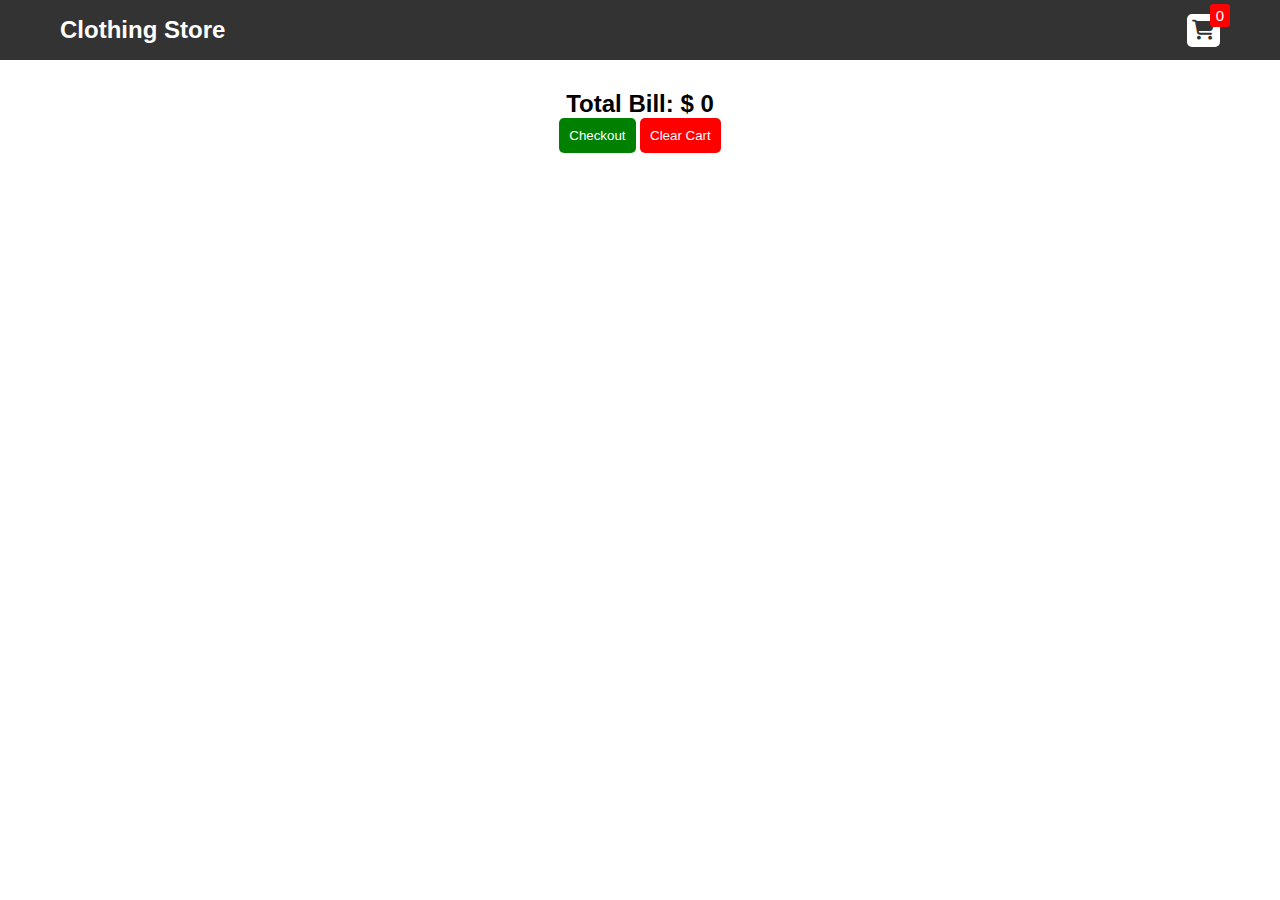
<file: cart.html>
<!DOCTYPE html>
<html lang="en">
<head>
    <meta charset="UTF-8">
    <meta name="viewport" content="width=device-width, initial-scale=1.0">
    <title>Clothing Store</title>
    <link rel="stylesheet" href="src/style.css">
    <link rel="stylesheet" href="https://cdnjs.cloudflare.com/ajax/libs/font-awesome/6.7.2/css/all.min.css" integrity="sha512-Evv84Mr4kqVGRNSgIGL/F/aIDqQb7xQ2vcrdIwxfjThSH8CSR7PBEakCr51Ck+w+/U6swU2Im1vVX0SVk9ABhg==" crossorigin="anonymous" referrerpolicy="no-referrer" />
</head>
<body>
    <div class="navbar">
        <a href="index.html">
            <h2>Clothing Store</h2>
        </a>
        <a href="cart.html">
            <div class="cart">
                <i class="fa-solid fa-cart-shopping"></i>
                <div id="cartAmount" class="cartAmount">0</div>
            </div>
        </a>
    </div>
    <div id="label" class="text-center">
        <!-- <h2>Total Bill:</h2>
        <div>
            <button class="btn-checkout">Checkout</button>
            <button class="btn-clear-cart">Clear Cart</button>
        </div> -->
    </div>
    <div class="shopping-cart" id="shopping-cart">
        <!-- <div class="cart-item">
            <img src="images/img-1.jpg" alt="">
            <div class="details">
                <div class="title-price-x">
                    <h4 class="title-price">
                        <p>fsfss name</p>
                        <p class="cart-item-price">$sgsg</p>
                    </h4>
                    <i class="fa-solid fa-xmark"></i>
                </div>
                <div class="buttons">
                    <i class="fa-solid fa-minus"></i>
                    <div class="quantity">0</div>
                    <i class="fa-solid fa-plus"></i>
                </div>
                <h3>fds x wfw</h3>
            </div>
        </div> -->
    </div>

    <script src="src/data.js"></script>
    <script src="src/cart.js"></script>
</body>
</html>
</file>
<file: src/style.css>
*{
    margin: 0;
    border: 0;
    box-sizing: border-box;
}
body{
    font-family: 'Poppins', sans-serif;
}
/**
* ! Navbar style start here
**/

.navbar{
    background-color: #333;
    color: #fff;
    display: flex;
    justify-content: center;
    align-items: center;
    height: 50px;
    display: flex;
    flex-direction: row;
    justify-content: space-between;
    padding: 30px 60px;
}
.navbar a{
    text-decoration: none;
}
.navbar h2{color: #fff;}
.cart{
    position: relative;
    background-color: #fff;
    color: #333;
    padding: 5px;
    border-radius: 5px;
    font-size: 20px;
    cursor: pointer;
}
.cartAmount{
    position: absolute;
    top: -10px;
    right: -10px;
    font-size: 15px;
    background-color: red;
    color: #fff;
    padding: 3px 6px;
    border-radius: 3px;
}
/**
* ! Shoop style start here
**/

.shop{
    display: grid;
    grid-template-columns: repeat(4, 220px);
    gap: 1.5rem;
    margin-top: 50px;
    margin-bottom: 50px;
    justify-content: center;
}
@media (max-width: 1000px) {
    .shop{
        grid-template-columns: repeat(2, 220px);
    }
}
@media (max-width: 500px) {
    .shop{
        grid-template-columns: repeat(1, 220px);
    }
}

.item{
    border: 2px solid #333;
    border-radius: 10px;
    display: flex;
    flex-direction: column;
    justify-content: center;
    align-items: center;
    text-align: center;
    gap: 10px;    
}
.item img{
    width: 100%;
    height: 200px;
    object-fit: cover;
    /* border-radius: 10px; */
    border-top-left-radius: 6px;
    border-top-right-radius: 6px;
}
.details{
    display: flex;
    flex-direction: column;
    gap: 10px;
    padding: 10px;
}
.details h3{
    text-align: left;
}
.details p{
    text-align: left;
}
.price-quantity{
    display: flex;
    flex-direction: row;
    justify-content: space-between;
}
.buttons{
    display: flex;
    flex-direction: row;
    gap: 10px;
    font-size: 20px;
    cursor: pointer;
    font-size: 15px;
}
.fa-minus{
    color: red;
}
.fa-plus{
    color: blue;
}

/**
* ! Style for cart html
**/
.text-center{
    text-align: center;
    margin-top: 30px;
}
.backhome{
    background-color: #333;
    color: #fff;
    padding: 10px;
    border-radius: 4px;
    margin-top: 10px;
}
.btn-checkout{
    background-color: green;
    color: #fff;
    padding: 10px;
    border-radius: 5px;
}
.btn-clear-cart{
    background-color: red;
    color: #fff;
    padding: 10px;
    border-radius: 5px;
}
.shopping-cart{
    display: grid;
    grid-template-columns: repeat(1,320px);
    justify-content: center;
    gap: 15px;
    margin-top: 20px;
    margin-bottom: 20px;
}
.cart-item{
    height: 100px;
    display: flex;
    border: 2px solid #333;
    border-radius: 5px;
    display: flex;
}
.cart-item img{
    width: 100px;
    height: auto;
    object-fit: cover;
}
.title-price-x{
    width: 195px;
    display: flex;
    align-items: center;
    justify-content: space-between;
}
.fa-xmark{color: red;}
.title-price{
    display: flex;
    align-items: center;
    gap: 10px;
}
.cart-item-price{
    background-color: #212529;
    color: #fff;
    border-radius: 4px;
    padding: 3px 6px;
}
</file>
